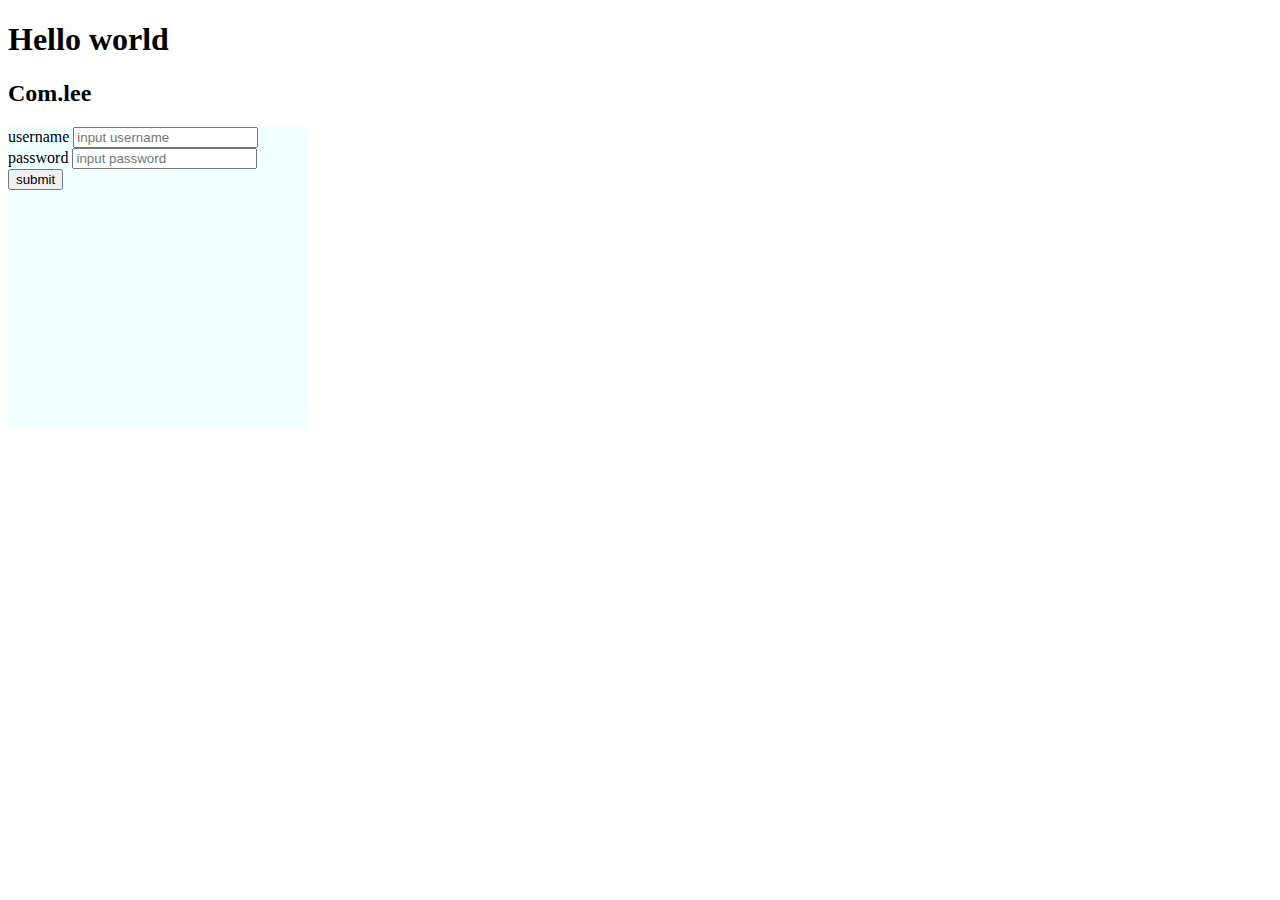
<file: src/main/resources/static/index.html>
<!DOCTYPE html>
<html lang="en">
<head>
    <meta charset="UTF-8">
    <title>HomePage</title>
    <link href="css/a.css" rel="stylesheet">
</head>
<body>
    <h1>Hello world</h1>
    <h2>Com.lee</h2>
    <div class="heade">
        <form action="/login" method="post">
            <label>username</label>
            <input type="text" name="username" placeholder="input username" />
            <label>password</label>
            <input type="password" name="password" placeholder="input password">
            <input type="submit" value="submit">
        </form>
    </div>
</body>
</html>
</file>
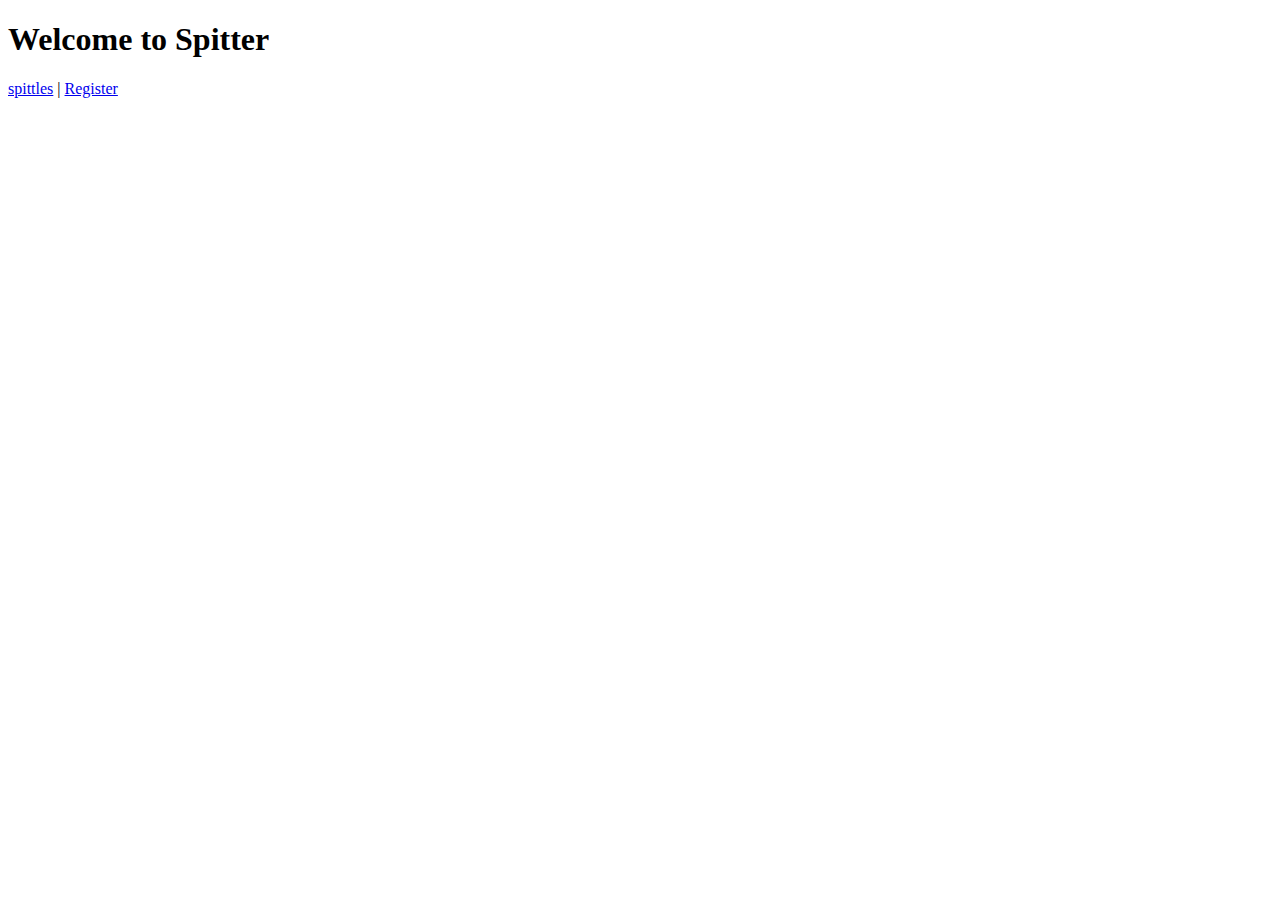
<file: src/main/resources/static/home.html>
<!DOCTYPE html>
<html lang="en">
<head>
    <meta charset="UTF-8">
    <title>Spitter</title>
</head>
<body>
    <h1>Welcome to Spitter</h1>
    <a href="/spittles">spittles</a> |
    <a href="/spitter/registers">Register</a>
</body>
</html>
</file>
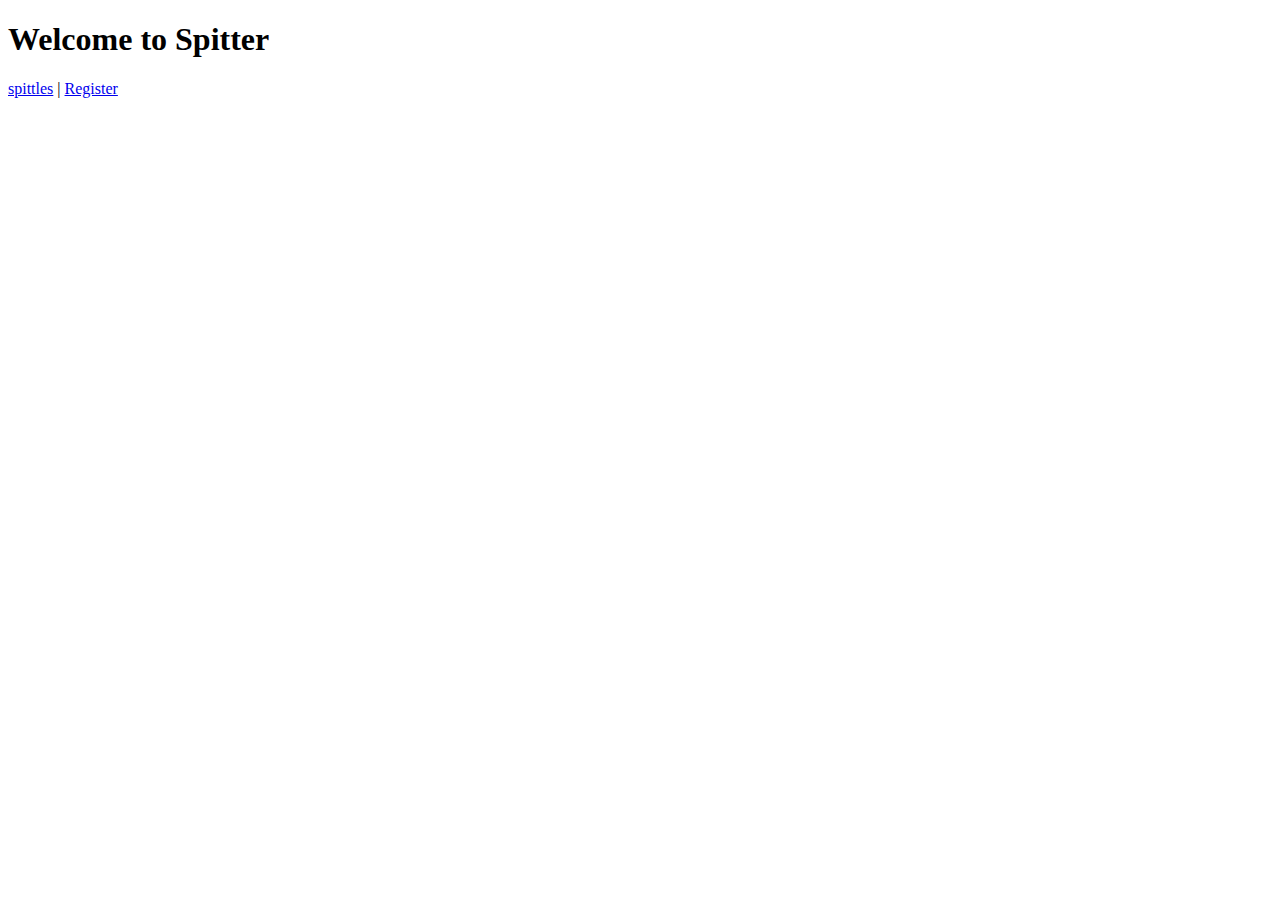
<file: src/main/resources/templates/home.html>
<!DOCTYPE html>
<html lang="en">
<head>
    <meta charset="UTF-8">
    <title>Spitter</title>
</head>
<body>
    <h1>Welcome to Spitter</h1>
    <a href="/users?page=1&&count=10">spittles</a> |
    <a href="/spitter/registers">Register</a>
</body>
</html>
</file>
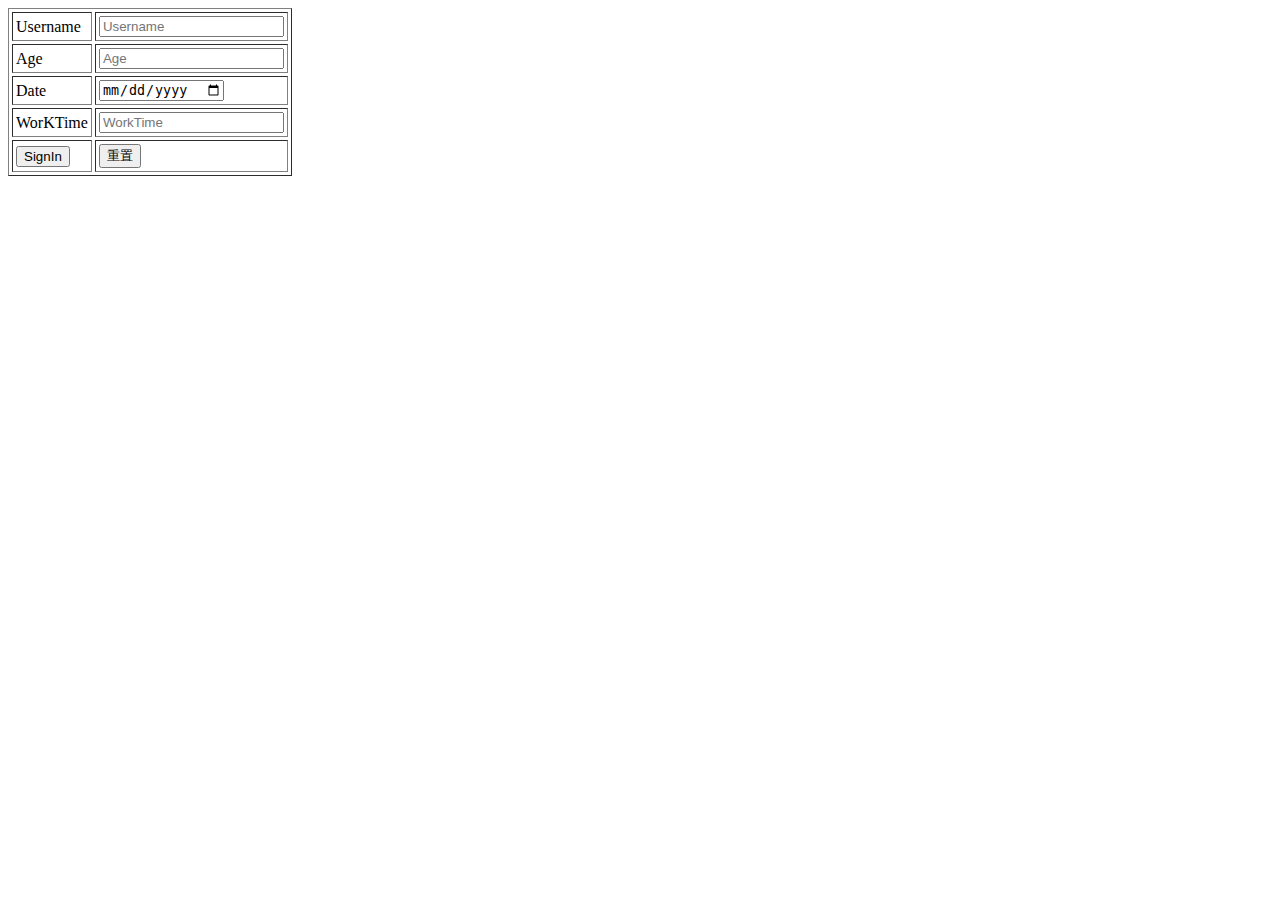
<file: src/main/resources/templates/register.html>
<!DOCTYPE html>
<html lang="en">
<head>
    <meta charset="UTF-8">
    <meta name="viewport" content="width=device-width;initial-scale=1.0">
    <title>Register</title>
</head>
<body>
    <form action="/register" method="post">
        <table border="1px" cellpadding="3px" cellspacing="3px">
            <tr>
                <td>Username</td>
                <td>
                    <input type="text" name="name" placeholder="Username" />
                </td>
            </tr>
            <tr>
                <td>Age</td>
                <td>
                    <input type="text" name="age" placeholder="Age" />
                </td>
            </tr>
            <tr>
                <td>Date</td>
                <td>
                    <input type="date" placeholder="Date" />
                </td>
            </tr>
            <tr>
                <td>WorKTime</td>
                <td>
                    <input type="number" placeholder="WorkTime" />
                </td>
            </tr>
            <tr>
                <td>
                    <input type="submit" value="SignIn" />
                </td>
                <td>
                    <input type="reset" value="重置" />
                </td>
            </tr>
        </table>
    </form>
</body>
</html>
</file>
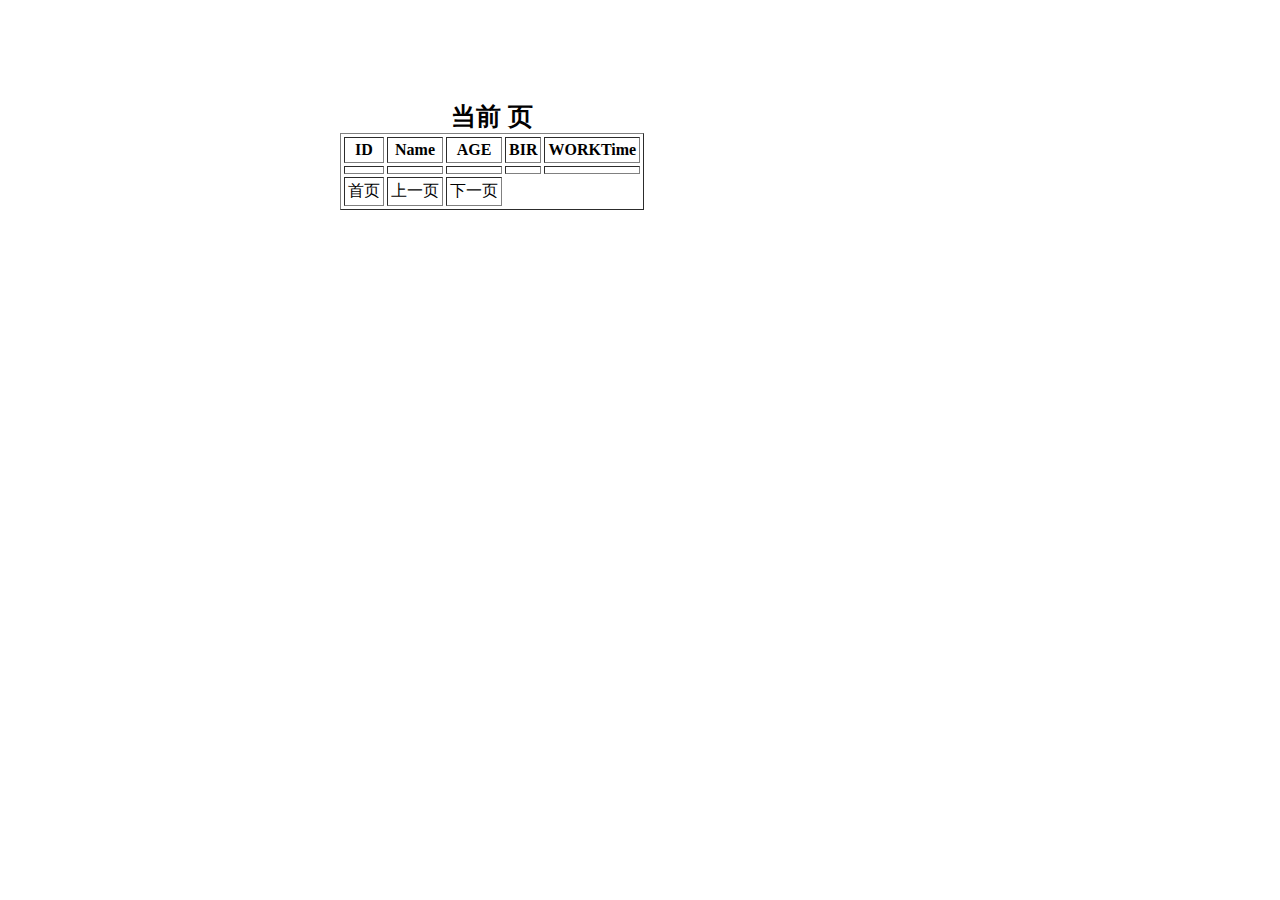
<file: src/main/resources/templates/users.html>
<!DOCTYPE html>
<html lang="en" xmlns:th="http://www.thymeleaf.org">
<head>
    <meta charset="UTF-8">
    <title>Users</title>
    <style type="text/css">
        .boxc {
            width: 600px;
            height: auto;
            margin: 100px auto;
        }
        caption {
            font-weight: bold;
            font-size: 25px;
        }
    </style>
</head>
<body>
    <div class="boxc">

        <table border="1px" cellspacing="3px" cellpadding="3px">
            <caption>
                <span>当前</span>
                <span th:text="${currentPage}"></span>
                <span>页</span>
            </caption>
            <tr>
                <th>ID</th>
                <th>Name</th>
                <th>AGE</th>
                <th>BIR</th>
                <th>WORKTime</th>
            </tr>
            <tr th:each="temp : ${users}">
                <td th:text="${temp.getId()}"></td>
                <td th:text="${temp.getName()}"></td>
                <td th:text="${temp.getAge()}"></td>
                <td th:text="${temp.getBirthday()}"></td>
                <td th:text="${temp.getWorkTime()}"></td>
            </tr>
            <tr>
                <td><a th:href="@{/users(page=1,count=10)}">首页</a></td>
                <td th:if="${currentPage > 1}"><a th:href="@{/users(page=${currentPage}-1,count=10)}">上一页</a></td>
                <td><a th:href="@{/users(page=${currentPage}+1,count=10)}">下一页</a></td>
            </tr>
        </table>
    </div>
</body>
</html>
</file>
<file: src/main/resources/static/css/a.css>
.heade {
    width: 300px;
    height: 300px;
    background-color: azure;
}
</file>
